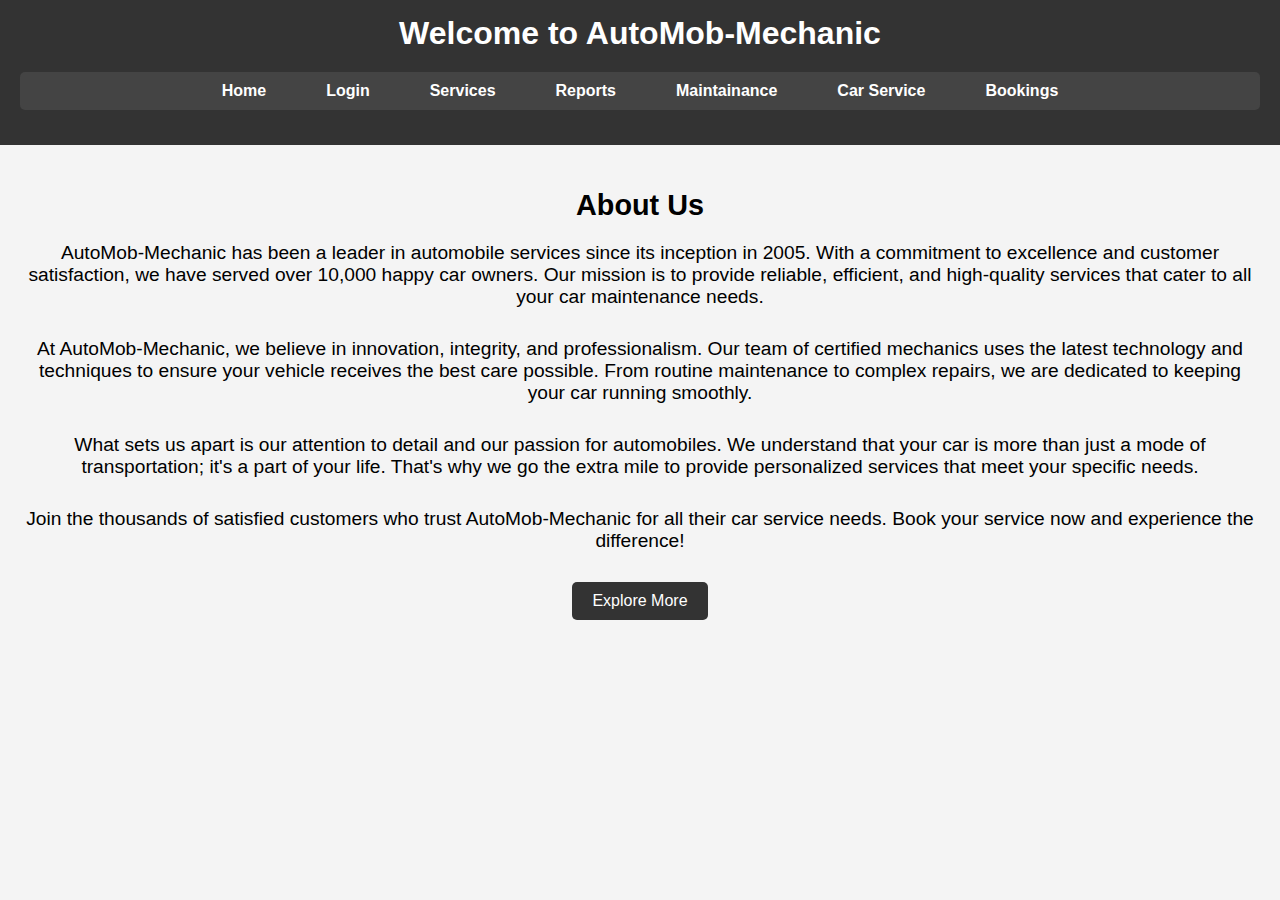
<file: index.html>
<!DOCTYPE html>
<html lang="en">
<head>
    <meta charset="UTF-8">
    <meta name="viewport" content="width=device-width, initial-scale=1.0">
    <title>AutoMob-Mechanic</title>
    <link rel="stylesheet" href="styles.css">
</head>
<body>
    <header>
        <h1>Welcome to AutoMob-Mechanic</h1>
        <nav>
            <ul id="navbar">
                <li><a href="index.html">Home</a></li>
                <li><a href="login.html">Login</a></li>
                
                <li><a href="services.html">Services</a></li>
                <li><a href="reports.html">Reports</a></li>
                <li><a href="maintainance.html">Maintainance</a></li>
                <li><a href="car-service.html">Car Service</a></li>
                <li><a href="booking.html">Bookings</a></li>
            </ul>
        </nav>
    </header>
    <section>
        <h2>About Us</h2>
        <p>AutoMob-Mechanic has been a leader in automobile services since its inception in 2005. With a commitment to excellence and customer satisfaction, we have served over 10,000 happy car owners. Our mission is to provide reliable, efficient, and high-quality services that cater to all your car maintenance needs.</p>
        <p>At AutoMob-Mechanic, we believe in innovation, integrity, and professionalism. Our team of certified mechanics uses the latest technology and techniques to ensure your vehicle receives the best care possible. From routine maintenance to complex repairs, we are dedicated to keeping your car running smoothly.</p>
        <p>What sets us apart is our attention to detail and our passion for automobiles. We understand that your car is more than just a mode of transportation; it's a part of your life. That's why we go the extra mile to provide personalized services that meet your specific needs.</p>
        <p>Join the thousands of satisfied customers who trust AutoMob-Mechanic for all their car service needs. Book your service now and experience the difference!</p>
        <button id="exploreMore">Explore More</button>
    </section>
    <script src="scripts.js"></script>
</body>
</html>
</file>
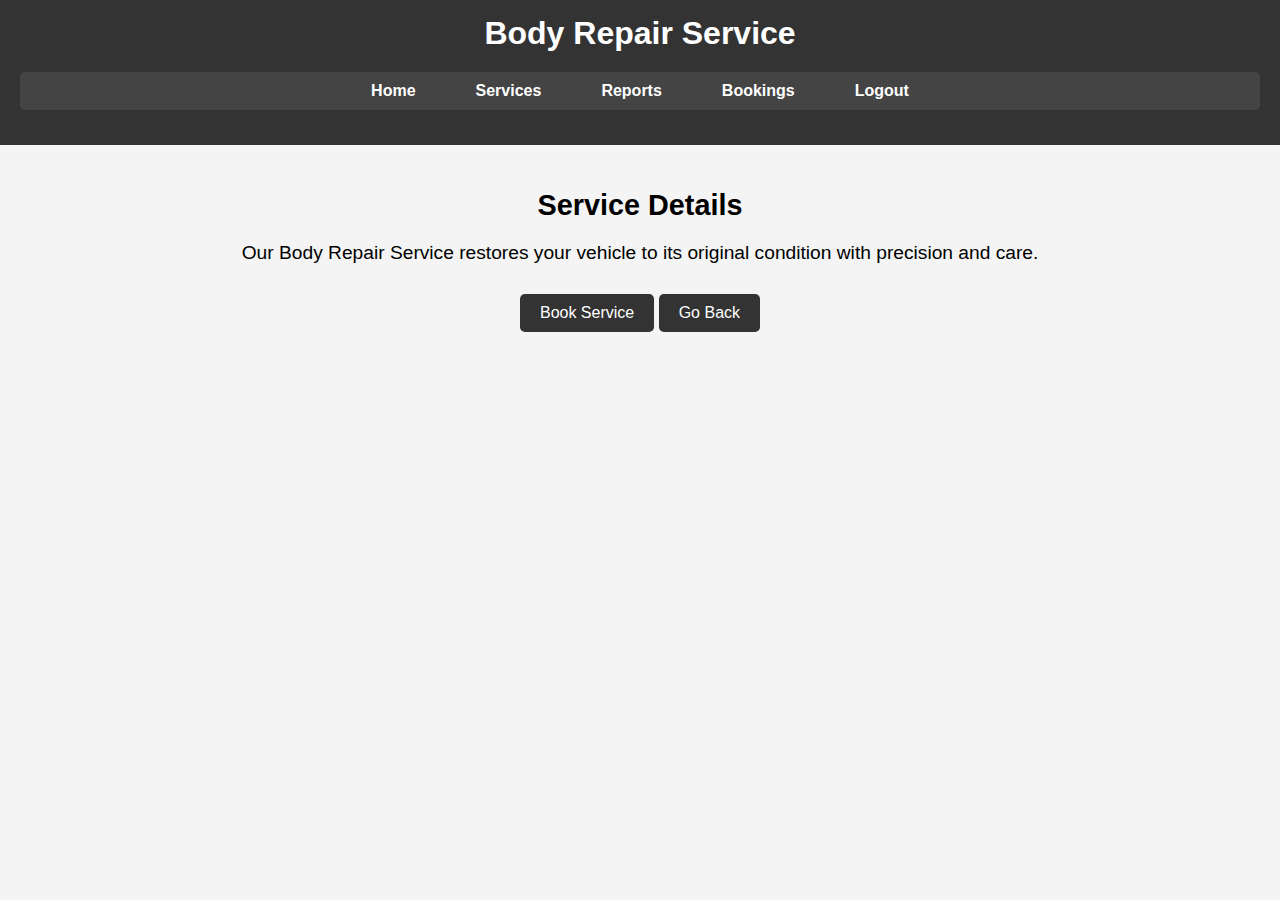
<file: body-repair-service.html>
<!DOCTYPE html>
<html lang="en">
<head>
    <meta charset="UTF-8">
    <meta name="viewport" content="width=device-width, initial-scale=1.0">
    <title>Body Repair Service - AutoMob-Mechanic</title>
    <link rel="stylesheet" href="styles.css">
</head>
<body>
    <header>
        <h1>Body Repair Service</h1>
        <nav>
            <ul id="navbar">
                <li><a href="index.html">Home</a></li>
                <li><a href="services.html">Services</a></li>
                <li><a href="reports.html">Reports</a></li>
                <li><a href="booking.html">Bookings</a></li>
                <li><a href="#" id="logout">Logout</a></li>
            </ul>
        </nav>
    </header>

    <section>
        <h2>Service Details</h2>
        <p>Our Body Repair Service restores your vehicle to its original condition with precision and care.</p>
        
        <button id="bookService">Book Service</button>
        <button id="goBack">Go Back</button>
    </section>

    <script src="scripts.js"></script>
</body>
</html>
</file>
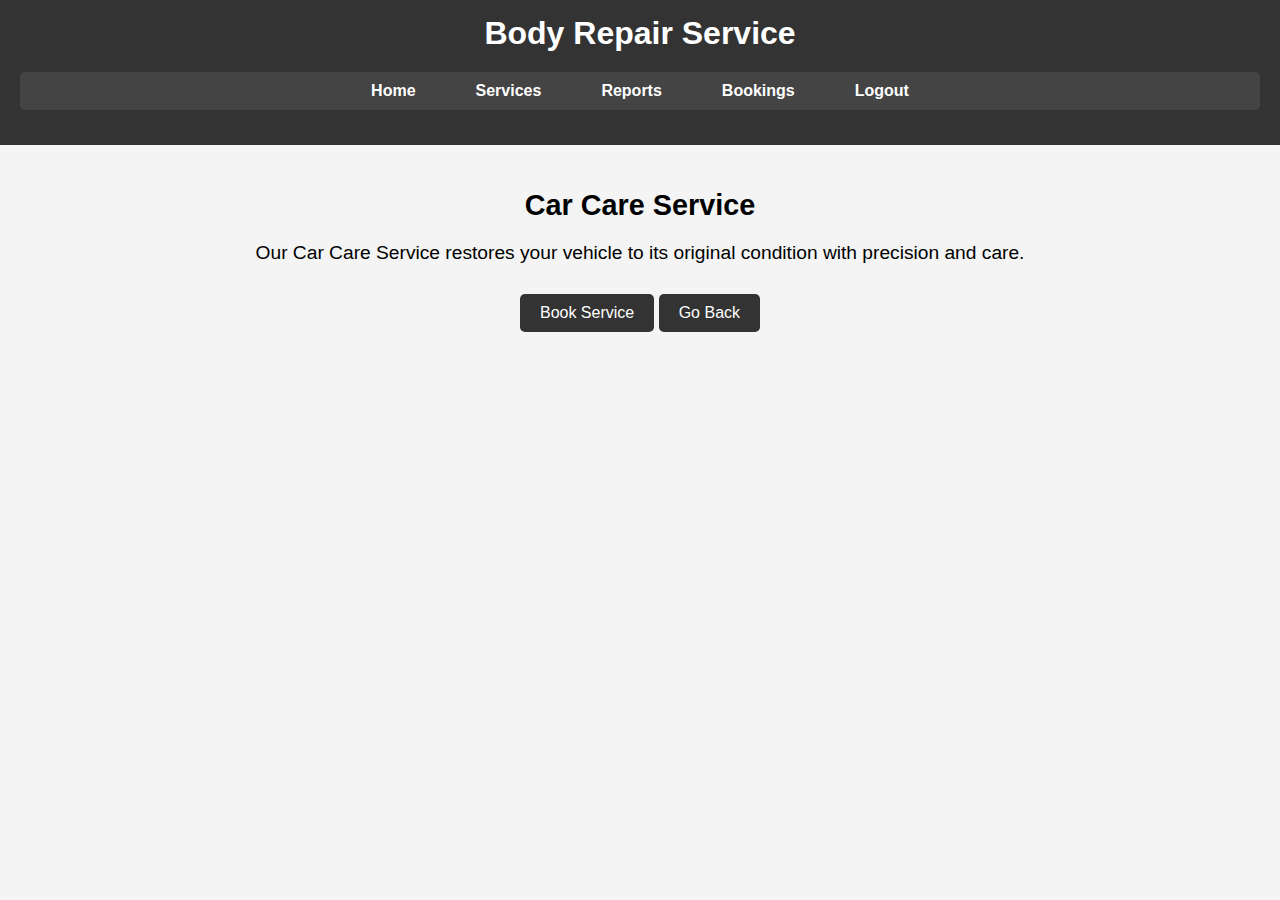
<file: car-care-service.html>
<!DOCTYPE html>
<html lang="en">
<head>
    <meta charset="UTF-8">
    <meta name="viewport" content="width=device-width, initial-scale=1.0">
    <title>Body Repair Service - AutoMob-Mechanic</title>
    <link rel="stylesheet" href="styles.css">
</head>
<body>
    <header>
        <h1>Body Repair Service</h1>
        <nav>
            <ul id="navbar">
                <li><a href="index.html">Home</a></li>
                <li><a href="services.html">Services</a></li>
                <li><a href="reports.html">Reports</a></li>
                <li><a href="booking.html">Bookings</a></li>
                <li><a href="#" id="logout">Logout</a></li>
            </ul>
        </nav>
    </header>

    <section>
        <h2>Car Care Service</h2>
        <p>Our Car Care Service restores your vehicle to its original condition with precision and care.</p>
        
        <button id="bookService">Book Service</button>
        <button id="goBack">Go Back</button>
    </section>

    <script src="scripts.js"></script>
</body>
</html>
</file>
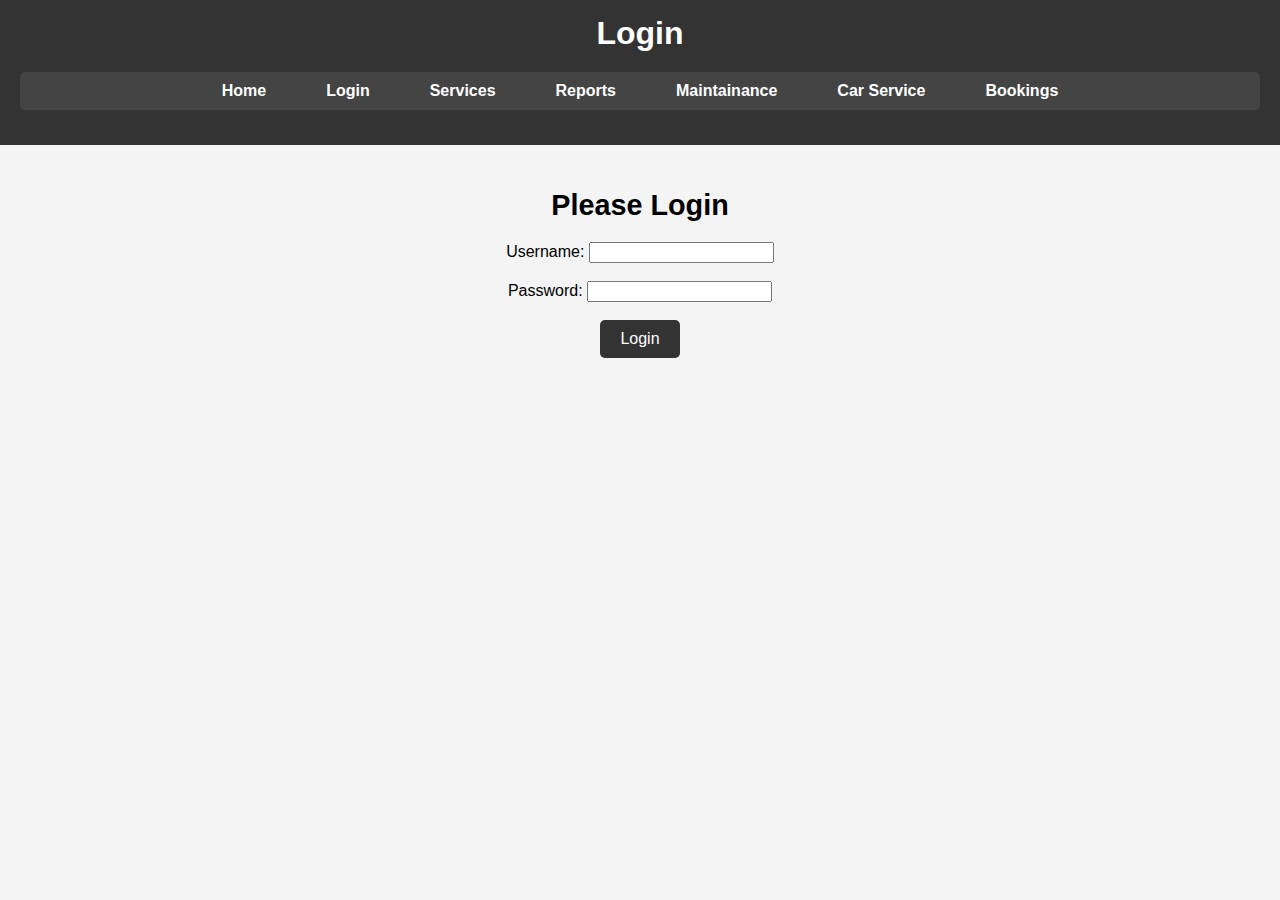
<file: login.html>
<!DOCTYPE html>
<html lang="en">
<head>
    <meta charset="UTF-8">
    <meta name="viewport" content="width=device-width, initial-scale=1.0">
    <title>Login - AutoMob-Mechanic</title>
    <link rel="stylesheet" href="styles.css">
</head>
<body>
    <header>
        <h1>Login</h1>
        <nav>
            <ul id="navbar">
                <li><a href="index.html">Home</a></li>
                <li><a href="login.html">Login</a></li>
                
                <li><a href="services.html">Services</a></li>
                <li><a href="reports.html">Reports</a></li>
                <li><a href="maintainance.html">Maintainance</a></li>
                <li><a href="car-service.html">Car Service</a></li>
                <li><a href="booking.html">Bookings</a></li>
            </ul>
        </nav>
    </header>

    <section>
        <h2>Please Login</h2>
        <form id="loginForm">
            <label for="username">Username:</label>
            <input type="text" id="username" name="username" required><br><br>
            
            <label for="password">Password:</label>
            <input type="password" id="password" name="password" required><br><br>
            
            <button type="submit">Login</button>
        </form>
        <p id="message"></p>
    </section>

    <script src="scripts.js"></script>
</body>
</html>
</file>
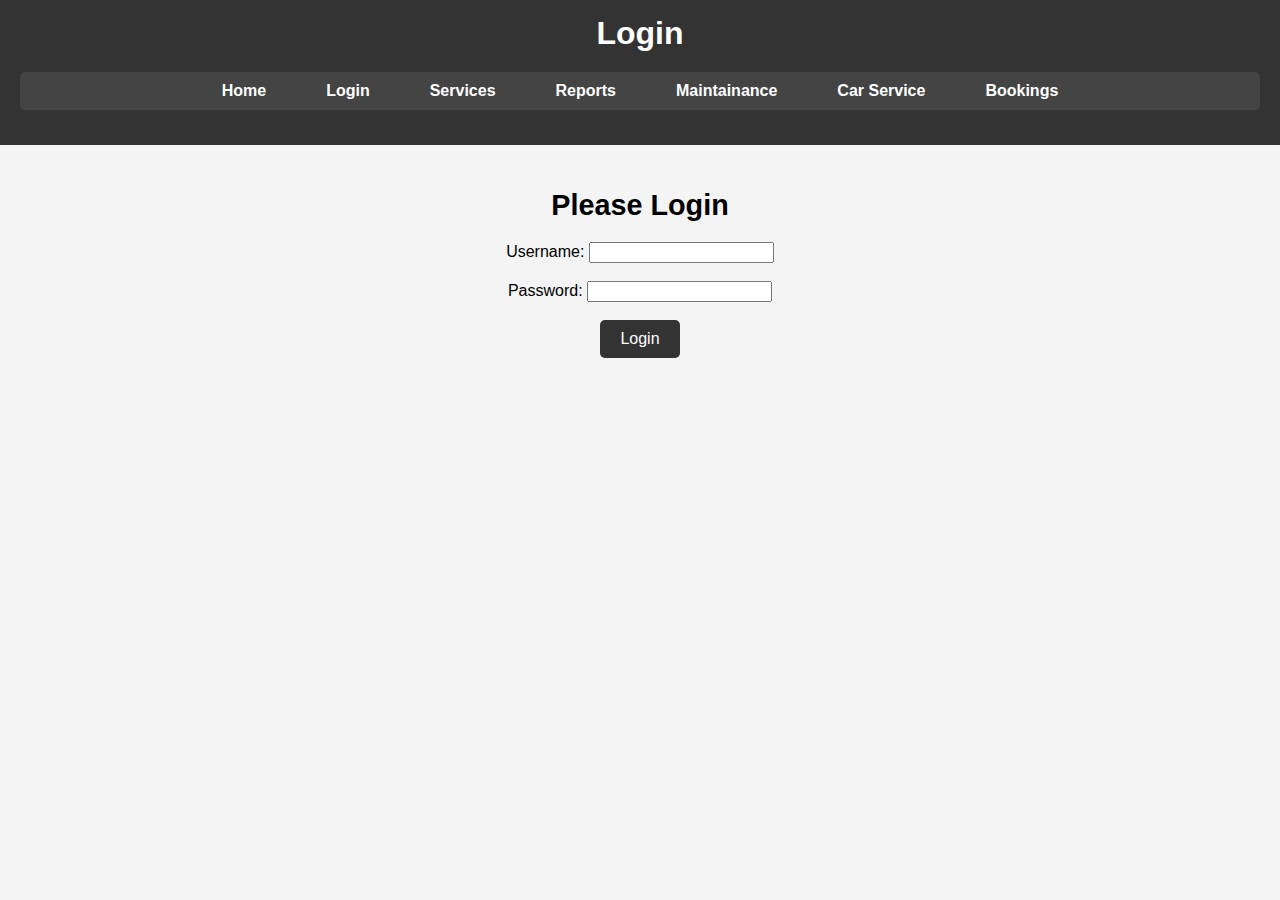
<file: reports.html>
<!DOCTYPE html>
<html lang="en">
<head>
    <meta charset="UTF-8">
    <meta name="viewport" content="width=device-width, initial-scale=1.0">
    <title>Service Reports - AutoMob-Mechanic</title>
    <link rel="stylesheet" href="styles.css">
</head>
<body class="reports-page">
    <header>
        <h1>Service Booking Reports</h1>
        <nav>
            <ul id="navbar">
                
            </ul>
        </nav>
    </header>

    <section>
        <h2>Customer Service Bookings</h2>
        <div id="reportContent" class="report-content">
            
        </div>
    </section>

    <script src="scripts.js"></script>
</body>
</html>
</file>
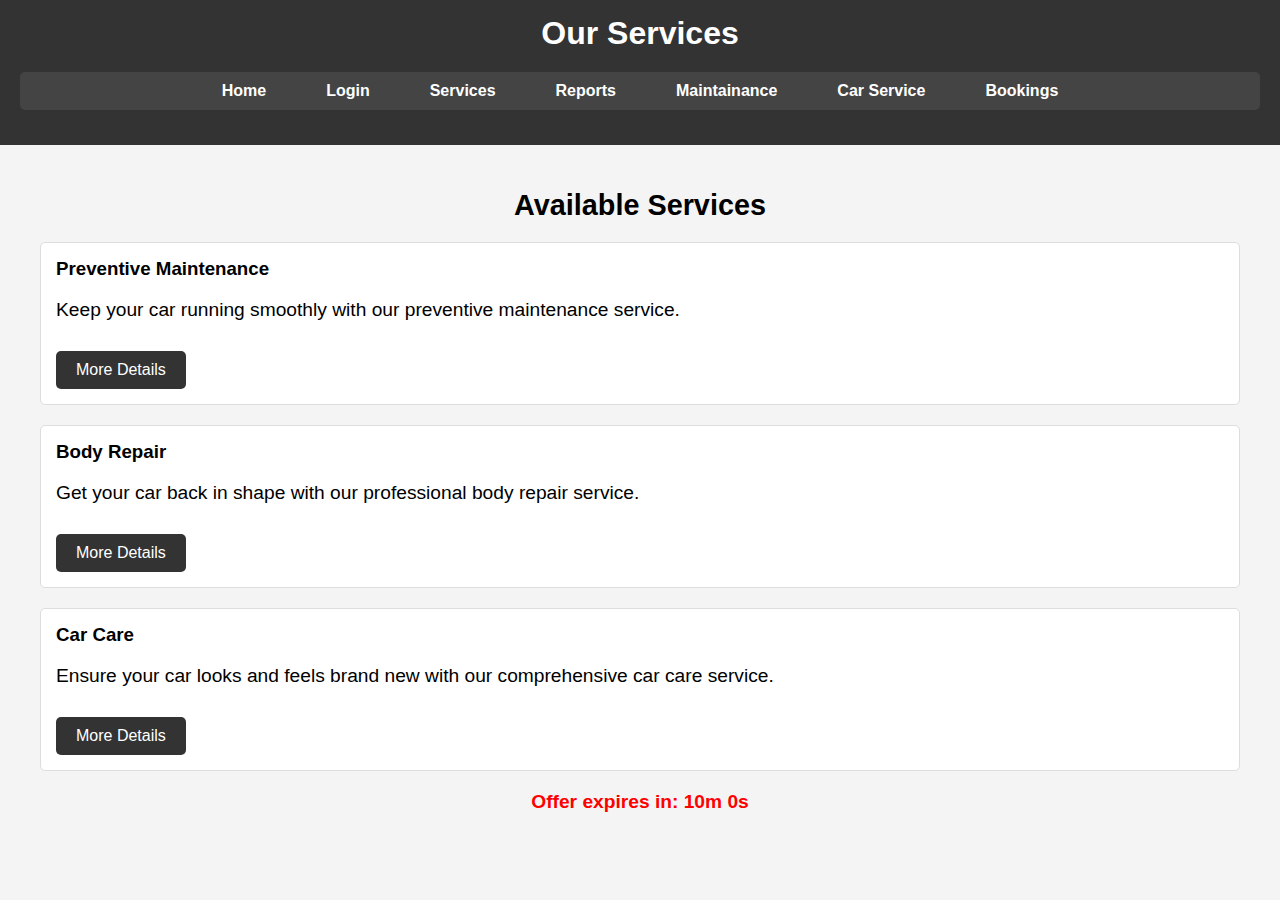
<file: services.html>
<!DOCTYPE html>
<html lang="en">
<head>
    <meta charset="UTF-8">
    <meta name="viewport" content="width=device-width, initial-scale=1.0">
    <title>Our Services - AutoMob-Mechanic</title>
    <link rel="stylesheet" href="styles.css">
</head>
<body>
    <header>
        <h1>Our Services</h1>
        <nav>
            <ul id="navbar">
                <li><a href="index.html">Home</a></li>
                <li><a href="login.html">Login</a></li>
                
                <li><a href="services.html">Services</a></li>
                <li><a href="reports.html">Reports</a></li>
                <li><a href="maintainance.html">Maintainance</a></li>
                <li><a href="car-service.html">Car Service</a></li>
                <li><a href="booking.html">Bookings</a></li>
            </ul>
        </nav>
    </header>

    <section>
        <h2>Available Services</h2>
        <div class="service">
            <h3>Preventive Maintenance</h3>
            <p>Keep your car running smoothly with our preventive maintenance service.</p>
            <button class="more-details" data-service="preventive-maintenance-service">More Details</button>
        </div>
        <div class="service">
            <h3>Body Repair</h3>
            <p>Get your car back in shape with our professional body repair service.</p>
            <button class="more-details" data-service="body-repair-service">More Details</button>
        </div>
        <div class="service">
            <h3>Car Care</h3>
            <p>Ensure your car looks and feels brand new with our comprehensive car care service.</p>
            <button class="more-details" data-service="car-care-service">More Details</button>
        </div>
        <div id="timer" class="countdown-timer">Offer expires in: 10m 0s</div>
    </section>

    <script src="scripts.js"></script>
</body>
</html>
</file>
<file: styles.css>
/* styles.css */

body {
    font-family: Arial, sans-serif;
    background-color: #f4f4f4;
    margin: 0;
    padding: 0;
}

header {
    background-color: #333;
    color: white;
    padding: 15px 20px;
    text-align: center;
}

h1 {
    margin: 0;
    font-size: 2em;
}

nav ul {
    list-style: none;
    padding: 0;
    margin: 20px 0;
    display: flex;
    justify-content: center;
    background-color: #444;
    border-radius: 5px;
}

nav ul li {
    margin: 0 15px;
}

nav ul li a {
    color: white;
    text-decoration: none;
    font-weight: bold;
    padding: 10px 15px;
    display: block;
    border-radius: 5px;
    transition: background-color 0.3s ease;
}

nav ul li a:hover {
    background-color: #555;
}

section {
    padding: 20px;
    text-align: center;
}

h2 {
    font-size: 1.8em;
    margin-bottom: 20px;
}

p {
    font-size: 1.2em;
    margin-bottom: 30px;
}

button {
    padding: 10px 20px;
    font-size: 1em;
    background-color: #333;
    color: white;
    border: none;
    border-radius: 5px;
    cursor: pointer;
    transition: background-color 0.3s ease;
}

button:hover {
    background-color: #555;
}


/* services.html specific styles */

.service {
    margin: 20px;
    padding: 15px;
    border: 1px solid #ddd;
    border-radius: 5px;
    background-color: #fff;
    text-align: left;
}

.service h3 {
    margin-top: 0;
}

.countdown-timer {
    font-size: 1.2em;
    color: red;
    font-weight: bold;
    margin-top: 20px;
}

.report-content{
    display: flex;
    justify-content: center;
    align-items: center;
    flex-direction: column;
}
</file>
